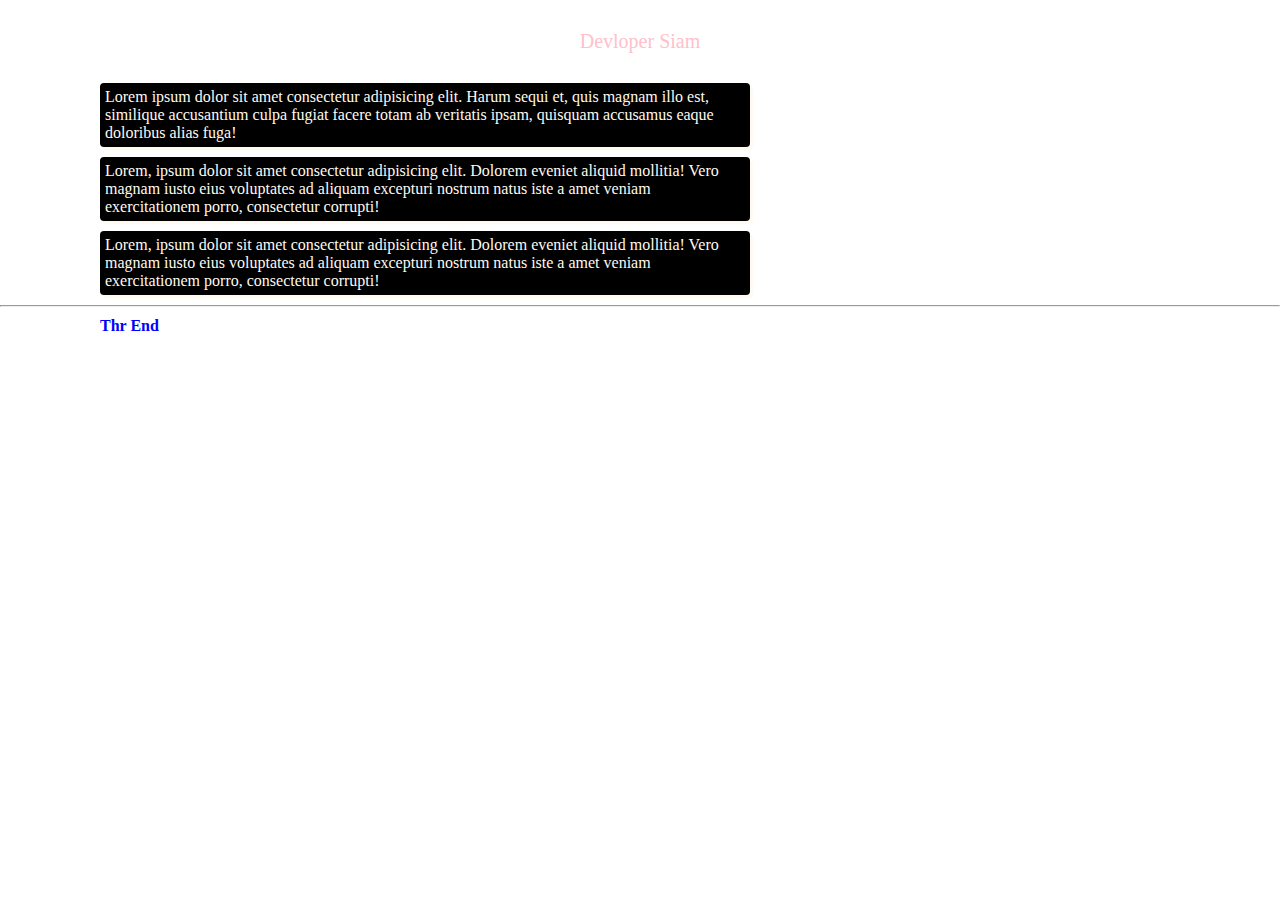
<file: index.html>
<!DOCTYPE html>
<html lang="en">
<head>
    <meta charset="UTF-8">
    <meta name="viewport" content="width=device-width, initial-scale=1.0">
    <title>Document</title>
    <link rel="stylesheet" href="style.css">
</head>
<body>
    <p class="head">Devloper Siam</p>
    <div class="first">
        <p>Lorem ipsum dolor sit amet consectetur adipisicing elit. Harum sequi et, quis magnam illo est, similique accusantium culpa fugiat facere totam ab veritatis ipsam, quisquam accusamus eaque doloribus alias fuga!</p>
    </div>
    <div class="second">
        <p>Lorem, ipsum dolor sit amet consectetur adipisicing elit. Dolorem eveniet aliquid mollitia! Vero magnam iusto eius voluptates ad aliquam excepturi nostrum natus iste a amet veniam exercitationem porro, consectetur corrupti!</p>
    </div>
    <div class="third">
        <p>Lorem, ipsum dolor sit amet consectetur adipisicing elit. Dolorem eveniet aliquid mollitia! Vero magnam iusto eius voluptates ad aliquam excepturi nostrum natus iste a amet veniam exercitationem porro, consectetur corrupti!</p>
    </div>
    <hr>
    <h4 class="End">Thr End </h4>
</body>
</html>
</file>
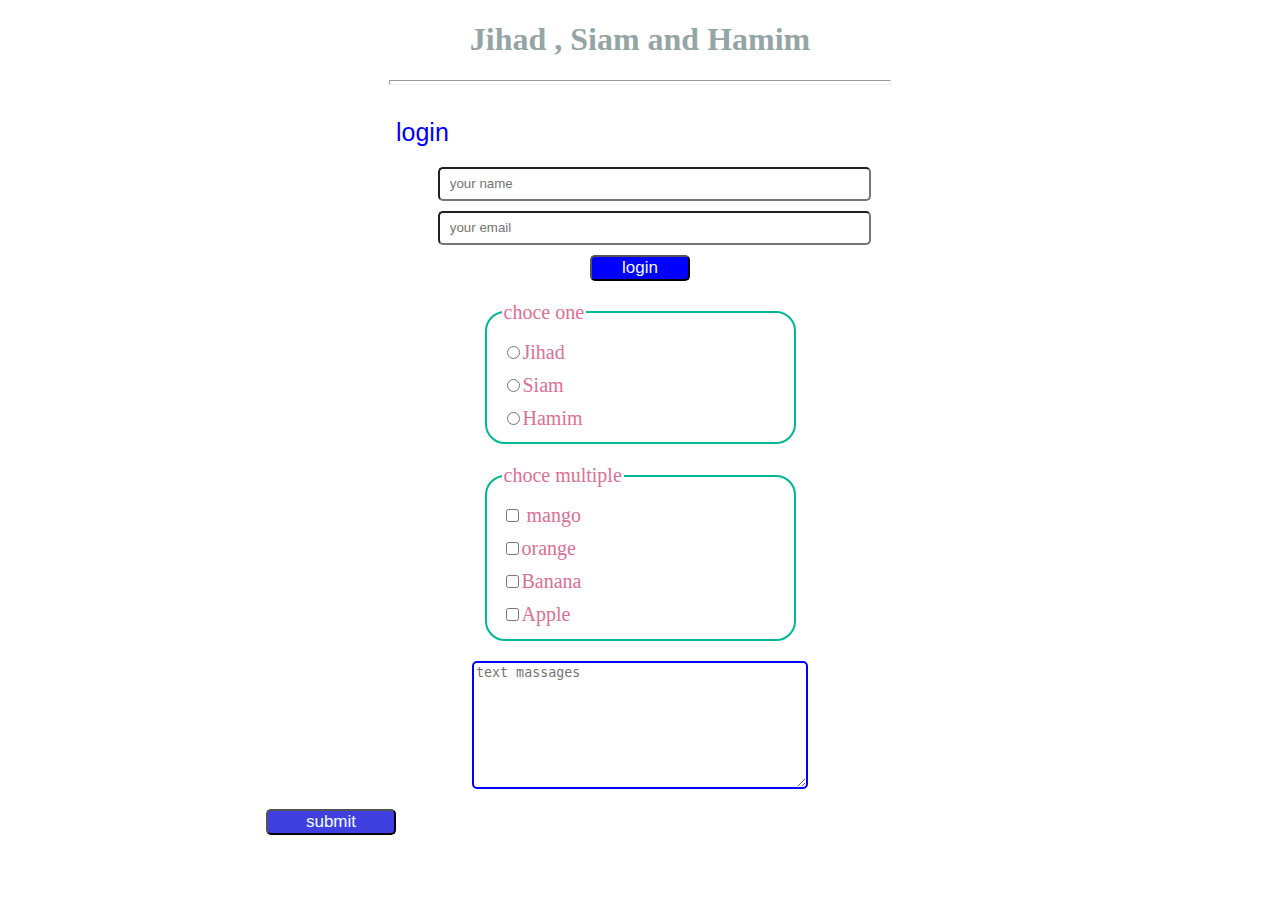
<file: from/index.html>
<!DOCTYPE html>
<html lang="en">
  <head>
    <meta charset="UTF-8" />
    <meta name="viewport" content="width=device-width, initial-scale=1.0" />
    <title>Make a form</title>
    <link rel="stylesheet" href="style.css" />
  </head>
  <body>

    <h1>Jihad , Siam and Hamim</h1>
    <hr>
    <p class="first">login</p>
    <label for="name">
      <input type="text" placeholder="your name" />
    </label>
    <label for="Email">
      <input type="text" placeholder="your email" />
    </label>

    <div class="login-button">
      <input class="second" type="submit" value="login" />
    </div>
    
    <div class="fieldset-container">
      <fieldset >
        <legend>choce one</legend>
        <label for="Jihad"></label>
        <input type="radio" name="Siam" id="Jihad" />Jihad
        <label for="Siam"></label>
        <input type="radio" name="Siam" id="Siam" />Siam
        <label for="Hamim"></label>
        <input type="radio" name="Siam" id="Hamim" />Hamim
      </fieldset>
    </div>

    <div class="fieldset-container">
      <fieldset>
        <legend>choce multiple</legend>
        <label for="mango"></label>
        <input type="checkbox" name="fruits" id="mango" /> mango
        <label for="mango"></label>
        <input type="checkbox" name="fruits" id="orange" />orange
        <label for="mango"></label>
        <input type="checkbox" name="fruits" id="banana" />Banana
        <label for="mango"></label>
        <input type="checkbox" name="fruits" id="Apple" />Apple
      </fieldset>
    </div>
    <div class="massages-area">
        <textarea cols="39" rows="8" placeholder="text massages"></textarea>
    </div>
    <div class="submit-button">
        <input type="submit" value="submit">
    </div>

  </body>
</html>
</file>
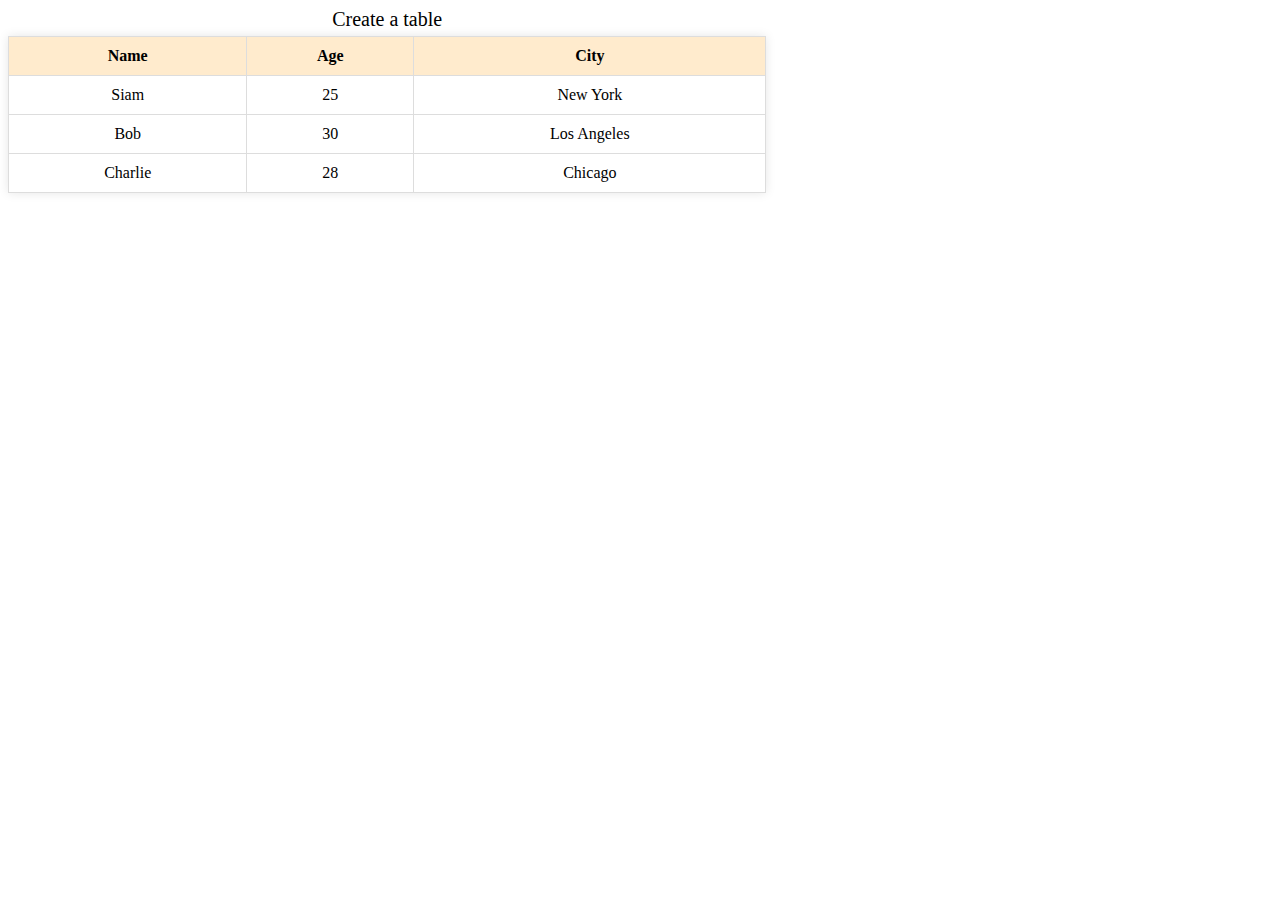
<file: table/index.html>
<!DOCTYPE html>
<html lang="en">
<head>
    <meta charset="UTF-8">
    <meta name="viewport" content="width=device-width, initial-scale=1.0">
    <title>Create a table </title>
    <link rel="stylesheet" href="style.css">
</head>
<body>
    <table>
        <caption>Create a table </caption>
        <tr>
            <th>Name</th>
            <th>Age</th>
            <th>City</th>
        </tr>
        <tr>
            <td>Siam</td>
            <td>25</td>
            <td>New York</td>
        </tr>
        <tr>
            <td>Bob</td>
            <td>30</td>
            <td>Los Angeles</td>
        </tr>
        <tr>
            <td>Charlie</td>
            <td>28</td>
            <td>Chicago</td>
        </tr>
    </table>
</body>
</html>
</file>
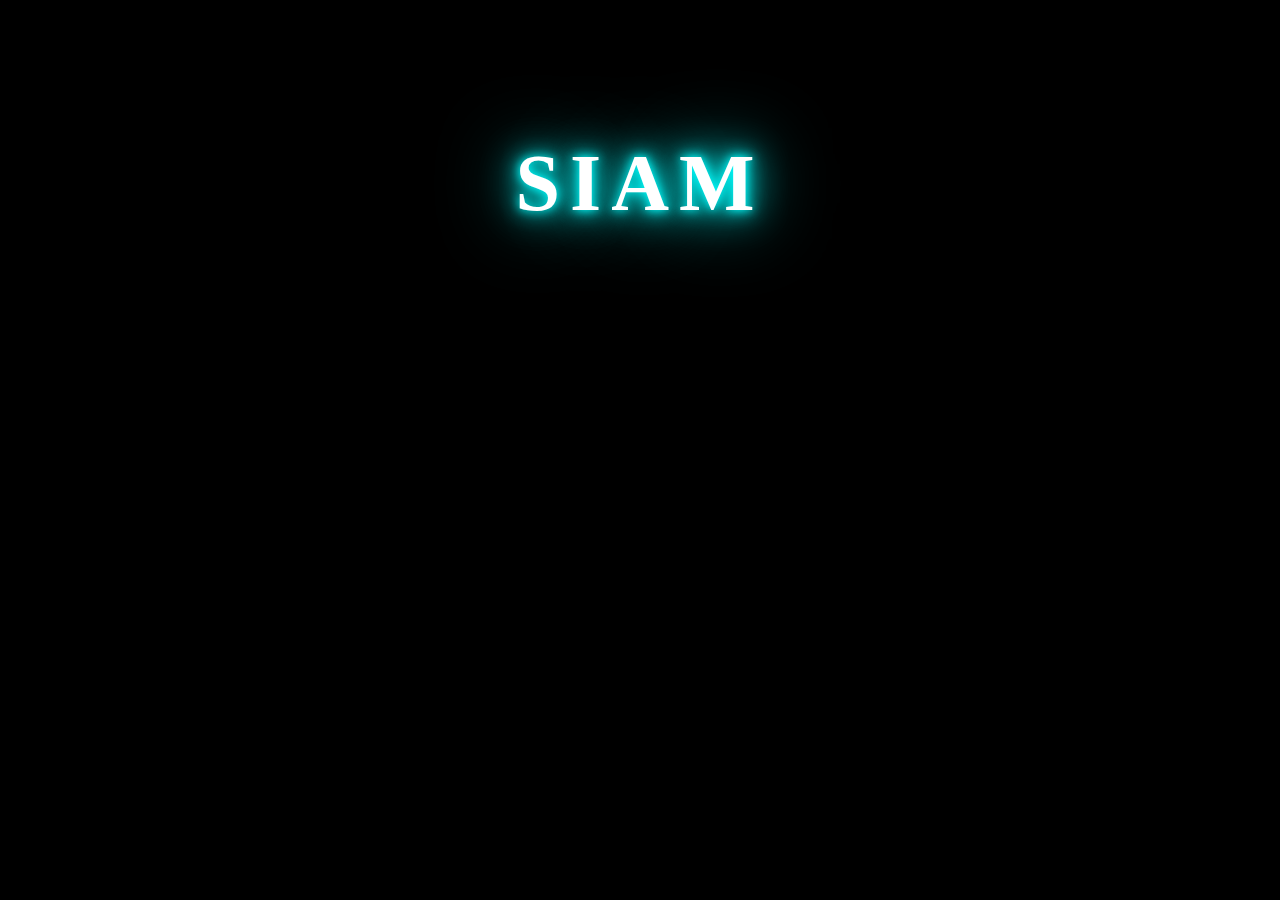
<file: text.html>
<!DOCTYPE html>
<html lang="en">
<head>
    <meta charset="UTF-8">
    <meta name="viewport" content="width=device-width, initial-scale=1.0">
    <title>Text desing</title>
    <link rel="stylesheet" href="text.css">
</head>
<body>
    <h1>SIAM</h1>
</body>
</html>
</file>
<file: style.css>
*{
    margin: 0%;
    padding: 0%;
}
.head{
    color: pink;
    font-size: 20px;
    text-align: center;
    margin-top: 30px;
    margin-bottom: 30px;
}
.head:hover{
    color: blue;
    animation:both;
    font-size: 22px;
    animation: 0.2;
}
.first{
    width: 50%;
    background-color: black;
    color: floralwhite;
    border: 4px;
    border-radius: 4px;
    box-shadow: 3px 3px 2px ;
    margin-left: 100px;
    padding: 5px;
    margin-bottom: 10px;
}
.third{
    width: 50%;
    background-color: black;
    color: floralwhite;
    border: 4px;
    border-radius: 4px;
    box-shadow: 3px 3px 2px ;
    margin-left: 100px;
    padding: 5px;
    margin-bottom: 10px;
}
.third:hover{
    background-color: white;
    color: black;
    width: 50%;
    border: 4px;
    border-radius: 4px;
    box-shadow: 3px 3px 2px ;
    margin-left: 100px;
    padding: 5px;
    margin-bottom: 10px;
}
.second{
    width: 50%;
    background-color: black;
    color: floralwhite;
    border: 4px;
    border-radius: 4px;
    box-shadow: 3px 3px 2px ;
    margin-left: 100px;
    padding: 5px;
    margin-bottom: 10px;
}
.End{
    color: blue;
    margin-left: 100px;
    margin-top: 10px;
}
.first:hover{
    background-color: white;
    color: black;
    width: 50%;
    border: 4px;
    border-radius: 4px;
    box-shadow: 3px 3px 2px ;
    margin-left: 100px;
    padding: 5px;
    margin-bottom: 10px;
}
.second:hover{
    width: 50%;
    background-color: white;
    color: rgb(38, 37, 37);
    border: 4px;
    border-radius: 4px;
    box-shadow: 4px 4px 4px ;
    margin-left: 100px;
    padding: 5px;
    margin-bottom: 10px;
}
</file>
<file: from/style.css>
h1 {
  color: #95a5a6;
  text-align: center;
}
hr{
    width: 500px;
    height: 3px;
    /* color: #636e72; */
}
hr:hover{
    width: 800px;
    height: 2px;
}
.first {
  color: blue;
  text-align: center;
  font-size: 25px;
  margin-bottom: 20px;
  font-family: sans-serif;
  display: inline-block;
  margin-left: 388px;
}
.first:hover{
    color: blue;
    text-align: center;
    font-size: 30px;
    margin-bottom: 20px;
    font-family: sans-serif;
    transition: 0.2s;
    display: inline-block;
    margin-left: 388px;
   
}
label {
  display: block;
  margin-left: 34%;
  margin-bottom: 10px;
}
label > input {
  width: 50%;
  height: 28px;
  border-radius: 5px;
  padding-left: 10px;
}
.login-button {
  display: flex;
  justify-content: center;
  align-items: center;
}
.second {
  font-size: 17px;
  width: 100px;
  background-color: blue;
  color: aliceblue;
  border-radius: 5px;
  margin-bottom: 20px;
}
.second:hover {
  font-size: 18px;
  animation: 0.9s;
  cursor: pointer;
  background-color: blue;
  color: aliceblue;
  border-radius: 5px;
  margin-bottom: 20px;
}
.fieldset-container {
  display: flex;
  justify-content: center;
  align-items: center;
}
.fieldset-container > fieldset {
  color: palevioletred;
  font-size: 20px;
  border-radius: 20px ;
  margin-bottom:20px;
  border: 2px solid #00b894;
}
fieldset {
  color: blueviolet;
  width: 277px;
}
.massages-area{
    display: flex;
  justify-content: center;
  align-items: center;

}
.massages-area>textarea{
    border:2px solid blue ;
    border-radius: 5px;

}
.submit-button{
    margin-left: 258px;
    margin-top: 20px;
}
.submit-button>input{
    width: 130px; 
    background-color: rgb(64, 64, 224);
    color: azure;
    border-radius: 5px;
    cursor: pointer;
    font-size: 17px;
    font-family: sans-serif;
}
.submit-button>input:hover{
    font-size: 18px;
    color: #95a5a6;
    animation: 0.7s;
    background-color: rgb(129, 53, 201);
    width: 132px; 
    font-family: sans-serif;

}
</file>
<file: table/style.css>
caption{
    text-align: center;
    font-size: 20px;
    margin-bottom: 5px ;
}

table {
    width: 60%;
    border-collapse: collapse;
    background: white;
    box-shadow: 0px 0px 10px rgba(0, 0, 0, 0.1);
}
 tr ,th, td {
    border: 1px solid #ddd;
    padding: 10px;
    text-align: center;

}
th{
    background: blanchedalmond;
    font-family: serif;
}
th:hover{
   background-color: aquamarine;
   font-size: 17px;
   transition: 0.5s;
}
td:hover{
    background-color: aquamarine;
    font-size: 17px;
    transition: 0.9s;
}
</file>
<file: text.css>
*{
    background: black;
}

h1{
    text-transform: uppercase;
    color: #fff;
    font-size: 5em;
    letter-spacing: 10px;
    text-shadow: 0 0 10px cyan,
                 0 0 20px cyan,
                 0 0 40px cyan, 
                 0 0 80px cyan;

  display: flex;
  justify-content: center;
  align-items: center;
  margin-top: 138px;
}
</file>
